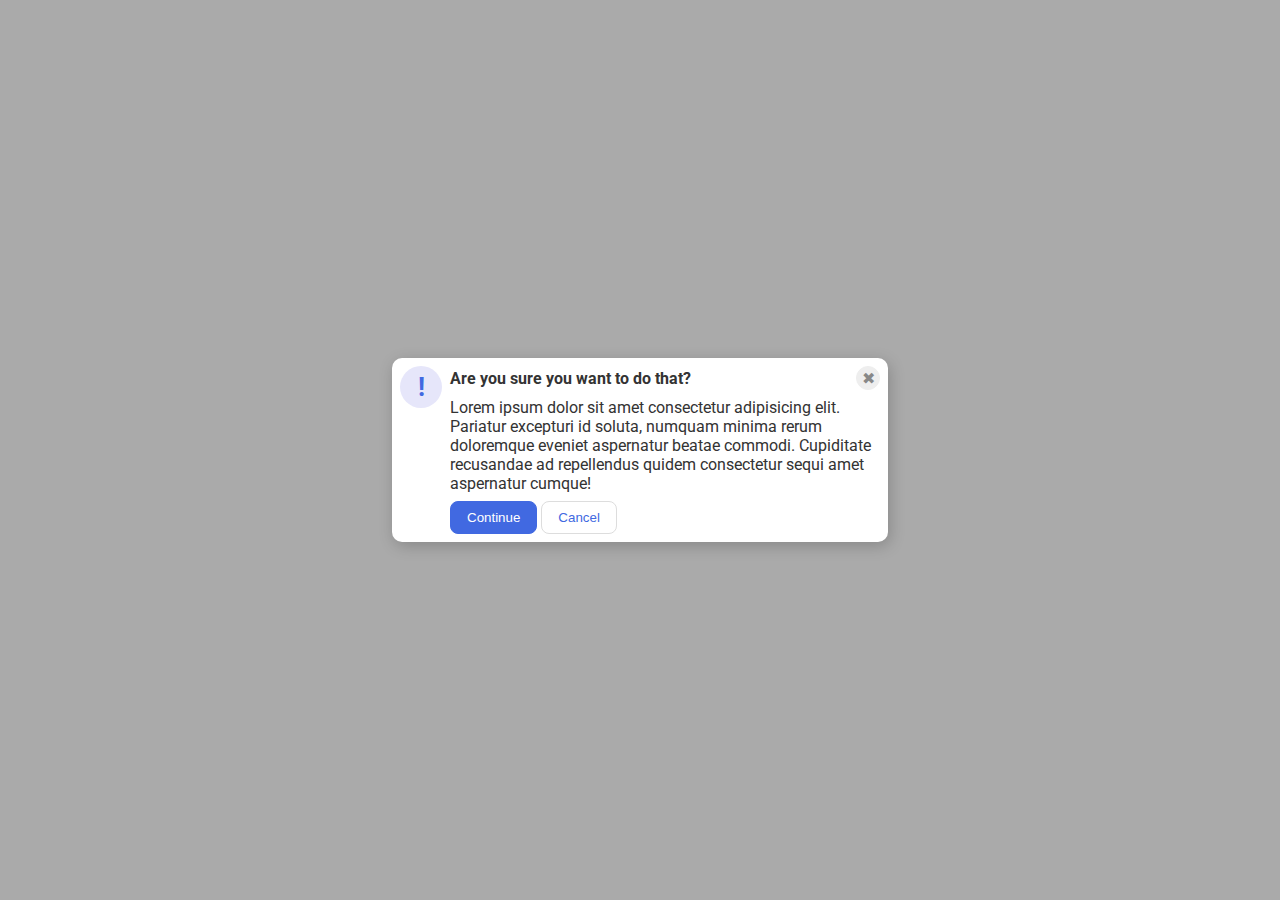
<file: flex/05-flex-modal/index.html>
<!DOCTYPE html>
<html lang="en">
  <head>
    <meta charset="UTF-8">
    <meta http-equiv="X-UA-Compatible" content="IE=edge">
    <meta name="viewport" content="width=device-width, initial-scale=1.0">
    <link rel="stylesheet" href="style.css">
    <title>Modal</title>
  </head>
  <body>
    <div class="modal">
      <div class="icon">!</div>
      <div class="container">
        <div class="header">Are you sure you want to do that?
          <button class="close-button">✖</button>
        </div>
        <div class="text">Lorem ipsum dolor sit amet consectetur adipisicing elit. Pariatur excepturi id soluta, numquam minima rerum doloremque eveniet aspernatur beatae commodi. Cupiditate recusandae ad repellendus quidem consectetur sequi amet aspernatur cumque!</div>
        <button class="continue">Continue</button>
        <button class="cancel">Cancel</button>
      </div>
    </div>
  </body>
</html>
</file>
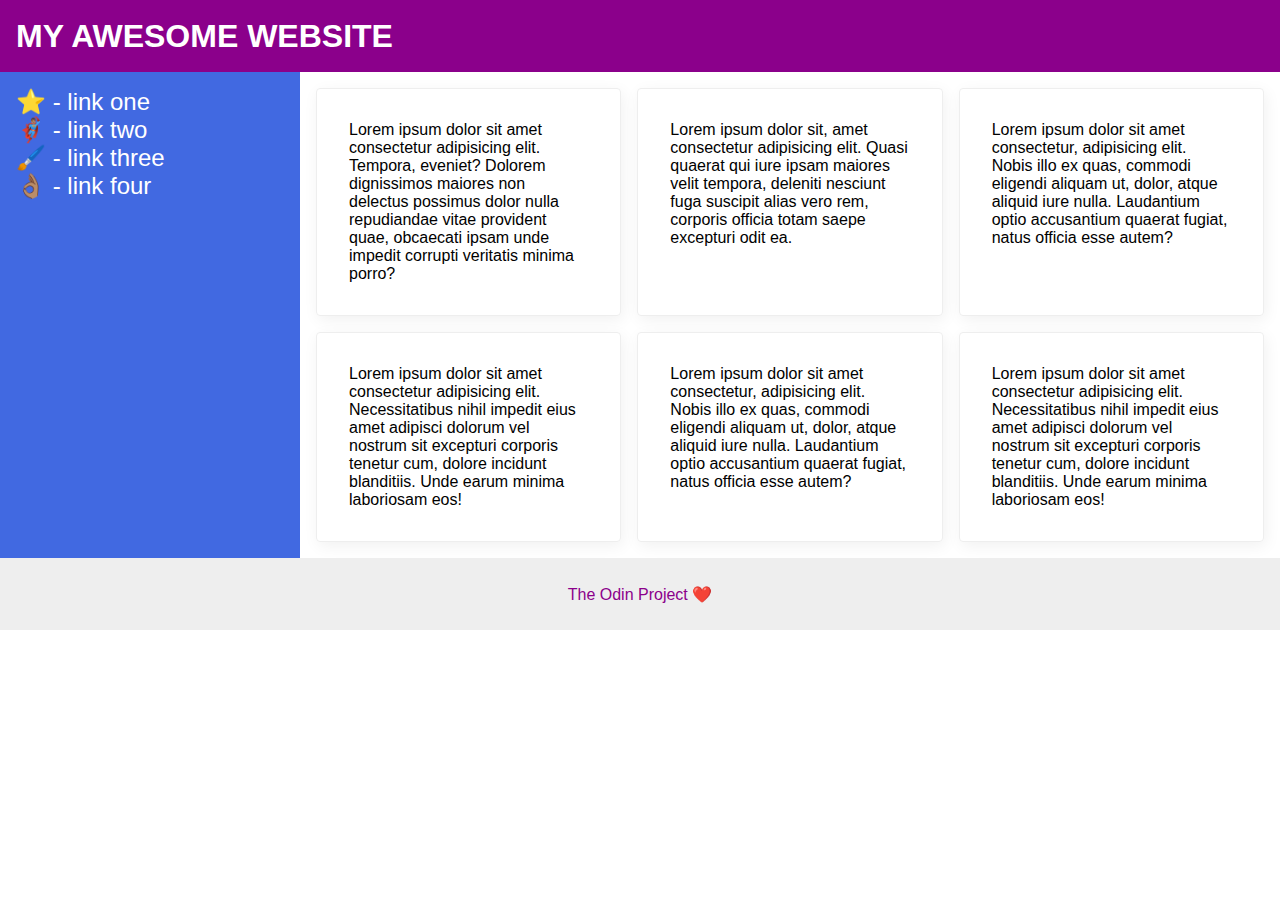
<file: flex/07-flex-layout-2/index.html>
<!DOCTYPE html>
<html lang="en">
  <head>
    <meta charset="UTF-8">
    <meta http-equiv="X-UA-Compatible" content="IE=edge">
    <meta name="viewport" content="width=device-width, initial-scale=1.0">
    <title>The Holy Grail</title>
    <link rel="stylesheet" href="style.css">
  </head>
  <body>
    <div class="header">
      MY AWESOME WEBSITE
    </div>
  <div class="container">
    <div class="sidebar">
      <ul>
        <li><a href="#">⭐ - link one</a></li>
        <li><a href="#">🦸🏽‍♂️ - link two</a></li>
        <li><a href="#">🖌️ - link three</a></li>
        <li><a href="#">👌🏽 - link four</a></li>
      </ul>
    </div>
    <div class="cardscontainer">
    <div class="card">Lorem ipsum dolor sit amet consectetur adipisicing elit. Tempora, eveniet? Dolorem dignissimos maiores non delectus possimus dolor nulla repudiandae vitae provident quae, obcaecati ipsam unde impedit corrupti veritatis minima porro?</div>
    <div class="card">Lorem ipsum dolor sit, amet consectetur adipisicing elit. Quasi quaerat qui iure ipsam maiores velit tempora, deleniti nesciunt fuga suscipit alias vero rem, corporis officia totam saepe excepturi odit ea.</div>
    <div class="card">Lorem ipsum dolor sit amet consectetur, adipisicing elit. Nobis illo ex quas, commodi eligendi aliquam ut, dolor, atque aliquid iure nulla. Laudantium optio accusantium quaerat fugiat, natus officia esse autem?</div>
    <div class="card">Lorem ipsum dolor sit amet consectetur adipisicing elit. Necessitatibus nihil impedit eius amet adipisci dolorum vel nostrum sit excepturi corporis tenetur cum, dolore incidunt blanditiis. Unde earum minima laboriosam eos!</div>
    <div class="card">Lorem ipsum dolor sit amet consectetur, adipisicing elit. Nobis illo ex quas, commodi eligendi aliquam ut, dolor, atque aliquid iure nulla. Laudantium optio accusantium quaerat fugiat, natus officia esse autem?</div>
    <div class="card">Lorem ipsum dolor sit amet consectetur adipisicing elit. Necessitatibus nihil impedit eius amet adipisci dolorum vel nostrum sit excepturi corporis tenetur cum, dolore incidunt blanditiis. Unde earum minima laboriosam eos!</div>
    </div>
  </div>
    <div class="footer">
      The Odin Project ❤️
    </div>
  </body>
</html>
</file>
<file: flex/05-flex-modal/style.css>
@import url('https://fonts.googleapis.com/css2?family=Roboto:wght@400;700&display=swap');

html, body {
  height: 100%;
}

body {
  font-family: Roboto, sans-serif;
  margin: 0;
  background: #aaa;
  color: #333;
  /* I'll give you this one for free lol */
  display: flex;
  align-items: center;
  justify-content: center;
}

.modal {
  background: white;
  width: 480px;
  border-radius: 10px;
  box-shadow: 2px 4px 16px rgba(0,0,0,.2);
  display: flex;
  gap: 8px;
  padding: 8px;
}
.header{
  display: flex;
  justify-content: space-between;
  align-items: center;
  font-weight: 700;
  margin-bottom: 8px;
}

.icon {
  color: royalblue;
  font-size: 26px;
  font-weight: 700;
  background: lavender;
  width: 42px;
  height: 42px;
  border-radius: 50%;
  display: flex;
  align-items: center;
  justify-content: center;
  flex-shrink: 0;
}

.close-button {
  background: #eee;
  border-radius: 50%;
  color: #888;
  font-weight: 400;
  font-size: 16px;
  height: 24px;
  width: 24px;
  display: flex;
  align-items: center;
  justify-content: center;
  border: 1px solid #eee;
  padding: 0;
}
.text{
  margin-bottom: 8px;
}

button {
  margin-left: auto;
  cursor: pointer;
  padding: 8px 16px;
  border-radius: 8px;
}

button.continue {
  background: royalblue;
  border: 1px solid royalblue;
  color: white;
}

button.cancel {
  background: white;
  border: 1px solid #ddd;
  color: royalblue;
}
</file>
<file: flex/07-flex-layout-2/style.css>
body {
  font-family: -apple-system, BlinkMacSystemFont, 'Segoe UI', Roboto, Oxygen, Ubuntu, Cantarell, 'Open Sans', 'Helvetica Neue', sans-serif;
  margin: 0;
  min-height: 100vh;
}

.header {
  height: 72px;
  background: darkmagenta;
  color: white;
  display: flex;
  align-items: center;
  font-size: 32px;
  font-weight: 900;
  padding: 0 16px;
}

.footer {
  display: flex;
  align-items: center;
  justify-content: center;
  height: 72px;
  background: #eee;
  color: darkmagenta;
}

.sidebar {
  width: 300px;
  background: royalblue;
  box-sizing: border-box;
  flex-shrink: 0;
  padding: 16px;
}

.cardscontainer{
  display: flex;
  flex-wrap: wrap;
  padding: 16px;
  gap: 16px;
}
.card {
  width: 200px;
  height: auto;
  flex: auto;
  flex-wrap: wrap;
  
  border: 1px solid #eee;
  box-shadow: 2px 4px 16px rgba(0,0,0,.06);
  border-radius: 4px;
  padding: 32px;
}

.container{
  display: flex;
}

ul {
  list-style: none;
  padding: 0;
  margin: 0;
}

a {
  text-decoration: none;
  font-size: 24px;
  color: #fff;
}
</file>
